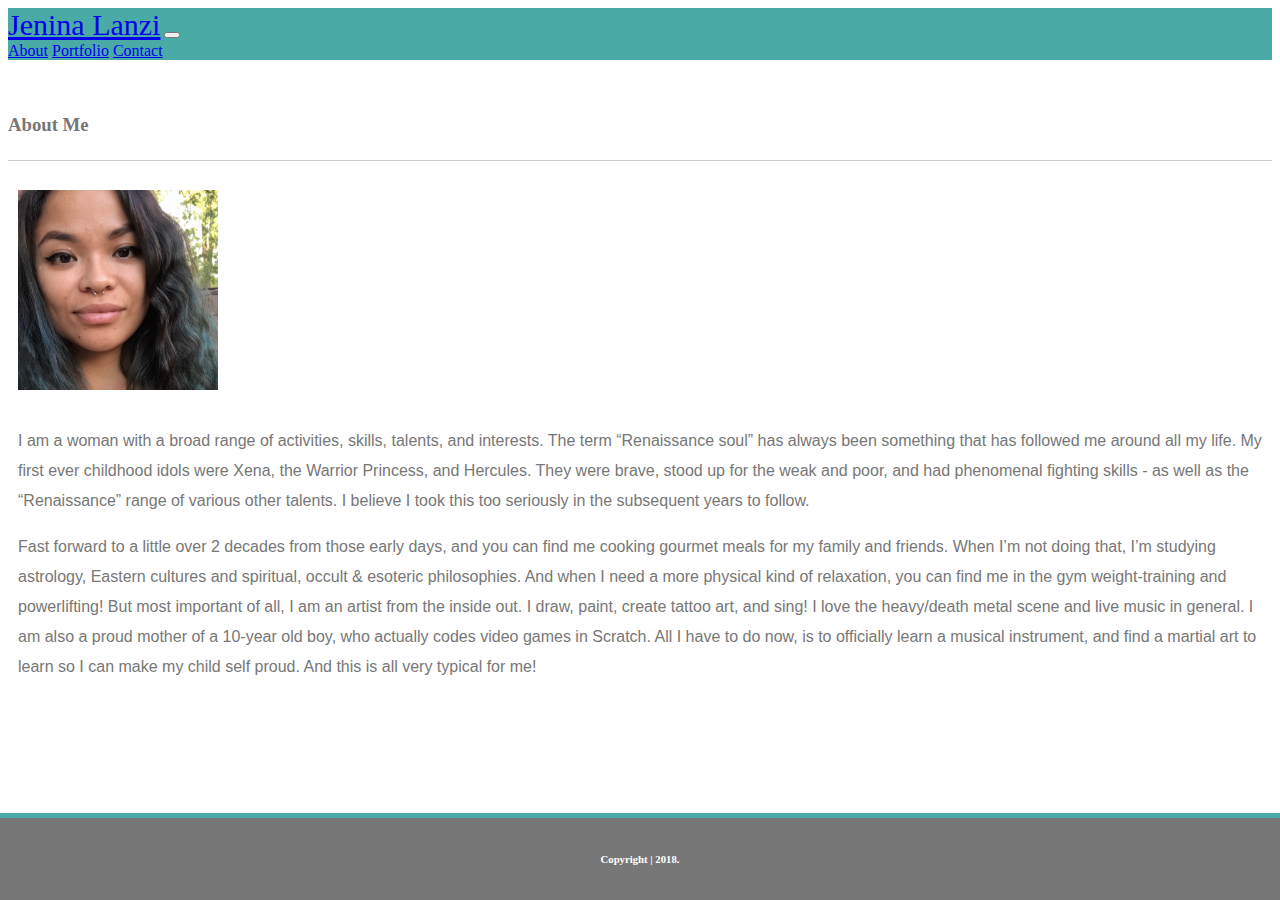
<file: index.html>
<!DOCTYPE html>
<html lang="en">
<head>
    <meta charset="UTF-8">
    <meta name="viewport" content="width=device-width, initial-scale=1.0">
    <meta http-equiv="X-UA-Compatible" content="ie=edge">
    <link rel="stylesheet" href="https://stackpath.bootstrapcdn.com/bootstrap/4.1.3/css/bootstrap.min.css" integrity="sha384-MCw98/SFnGE8fJT3GXwEOngsV7Zt27NXFoaoApmYm81iuXoPkFOJwJ8ERdknLPMO" crossorigin="anonymous">
    <link rel="stylesheet" href="assets/css/style.css">
    <title>About | Jenina Lanzi</title>
</head>
<body>

    <!--This is the code for the navbar.-->

    <nav class="navbar navbar-expand-md navbar-expand-lg navbar-dark">
            <a class="navbar-brand" href="index.html">Jenina Lanzi</a>
            <button class="navbar-toggler" type="button" data-toggle="collapse" data-target="#navbarNavAltMarkup" aria-controls="navbarNavAltMarkup" aria-expanded="false" aria-label="Toggle navigation">
              <span class="navbar-toggler-icon"></span>
            </button>
            <div class="collapse navbar-collapse" id="navbarNavAltMarkup">
              <div class="navbar-nav">
                <a class="nav-item nav-link active" href="index.html">About</a>
                <a class="nav-item nav-link" href="portfolio.html">Portfolio</a>
                <a class="nav-item nav-link" href="contact.html">Contact</a>
              </div>
            </div>
    </nav>
    

    
    <!-- This is the code for the containers.-->

    
    <div class="container">
       
        <div class="row">
            <div class="col-md-1">
                <!--This is blank.-->
            </div>

            <div class="col-md-10 col-xs-12">
                <h3>About Me</h3>
            </div>

            <div class="col-md-1">
                <!--This is blank.-->
            </div>
        </div>

        <div class="row">
            <div class="col-md-1">
                <!--This is blank.-->
            </div>

            <div class="col-md-10 col-xs-12">
                <div class="container-fluid">
                    <div class="row">
                        <div class="col-md-12 col-xs-12">
                            <img class="img responsive float-left" id="imgbio" src="assets/images/about.jpg">
                            <p>I am a woman with a broad range of activities, skills, talents, and interests. The term “Renaissance soul” has always been something that has followed me around all my life. My first ever childhood idols were Xena, the Warrior Princess, and Hercules. They were brave, stood up for the weak and poor, and had phenomenal fighting skills - as well as the “Renaissance” range of various other talents. I believe I took this too seriously in the subsequent years to follow.</p>
                            <p>Fast forward to a little over 2 decades from those early days, and you can find me cooking gourmet meals for my family and friends. When I’m not doing that, I’m studying astrology, Eastern cultures and spiritual, occult & esoteric philosophies. And when I need a more physical kind of relaxation, you can find me in the gym weight-training and powerlifting! But most important of all, I am an artist from the inside out. I draw, paint, create tattoo art, and sing! I love the heavy/death metal scene and live music in general. I am also a proud mother of a 10-year old boy, who actually codes video games in Scratch. All I have to do now, is to officially learn a musical instrument, and find a martial art to learn so I can make my child self proud. And this is all very typical for me!</p>
                        </div>
                    </div>
                </div>
            </div>

            <div class="col-md-1">
                <!--This is blank.-->
            </div>
        </div>

    </div>


    <footer>
        <h6>Copyright | 2018.</h6>
    </footer>

    <script src="https://stackpath.bootstrapcdn.com/bootstrap/4.1.3/js/bootstrap.min.js" integrity="sha384-ChfqqxuZUCnJSK3+MXmPNIyE6ZbWh2IMqE241rYiqJxyMiZ6OW/JmZQ5stwEULTy" crossorigin="anonymous"></script>
    <script src="https://code.jquery.com/jquery-3.3.1.slim.min.js"></script>
    <script src="https://cdnjs.cloudflare.com/ajax/libs/popper.js/1.14.3/umd/popper.min.js"></script>
    <script src="https://stackpath.bootstrapcdn.com/bootstrap/4.1.3/js/bootstrap.min.js"></script>
</body>
</html>
</file>
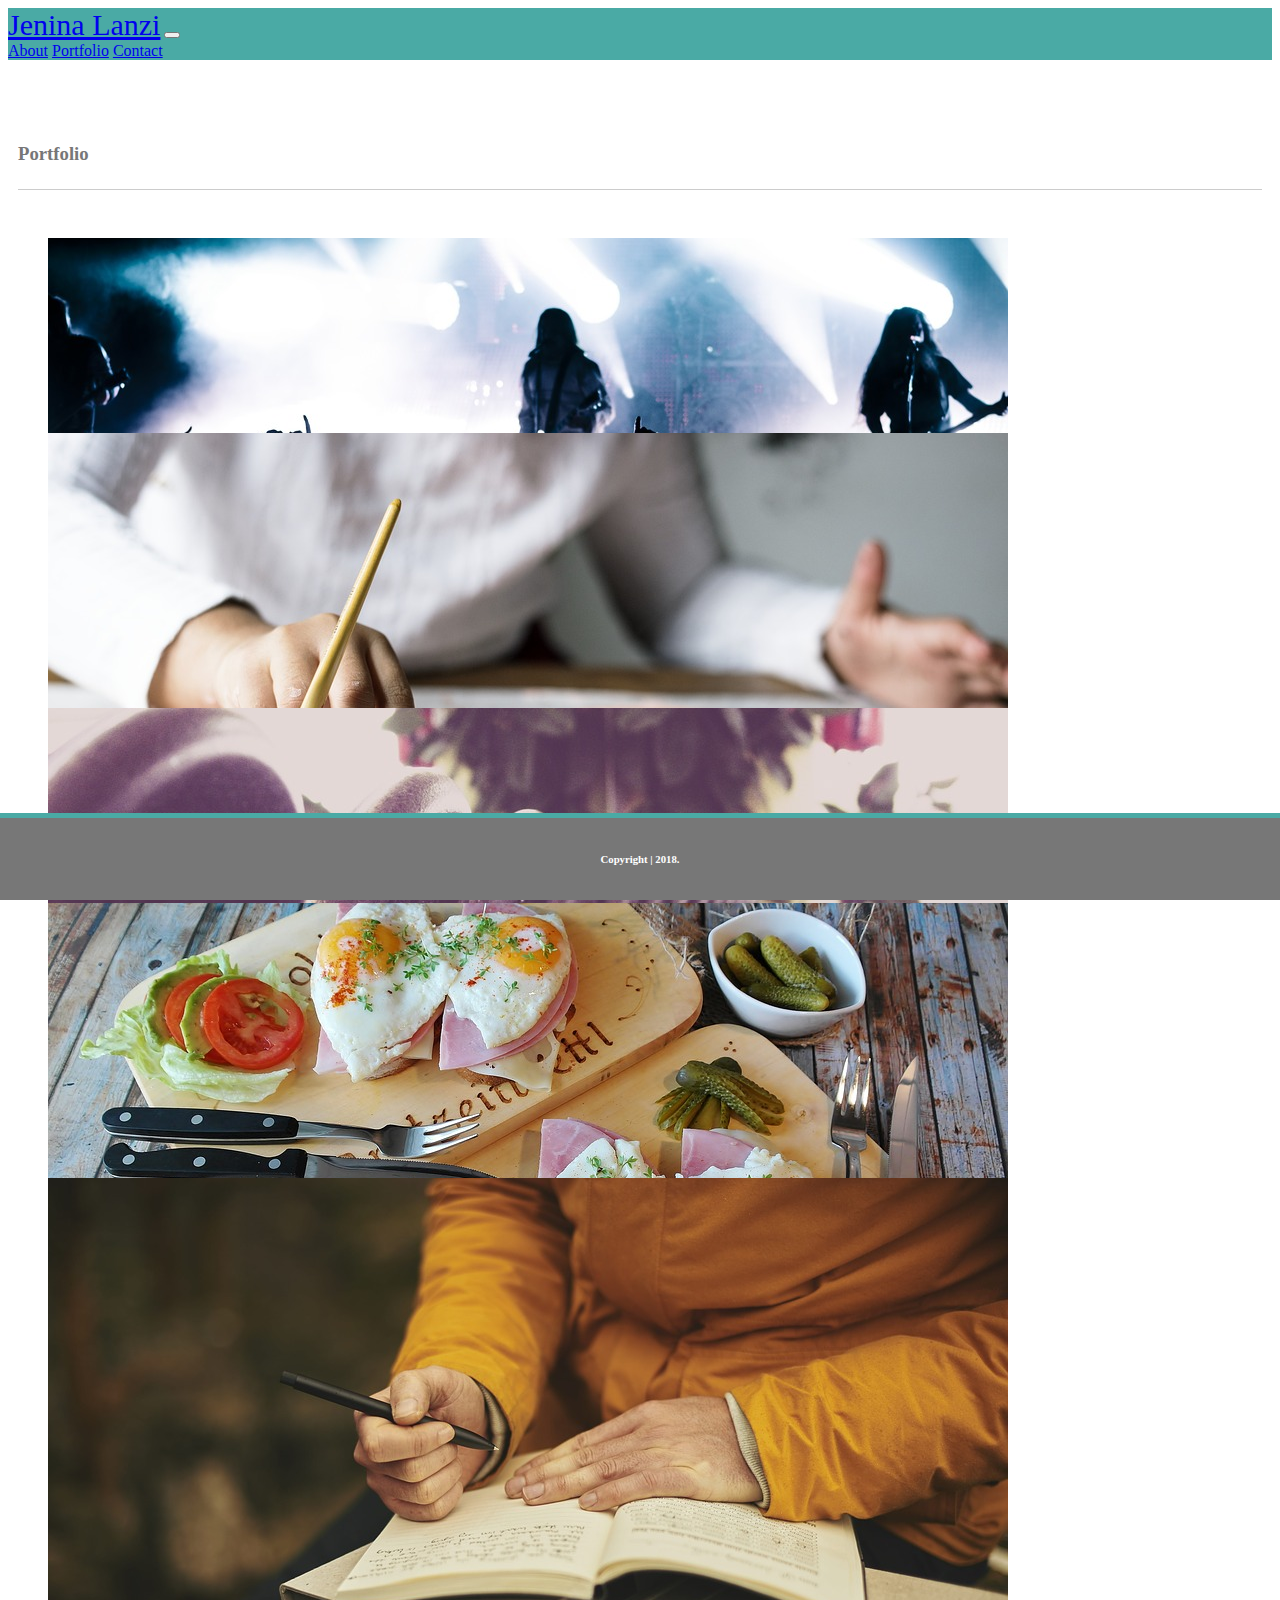
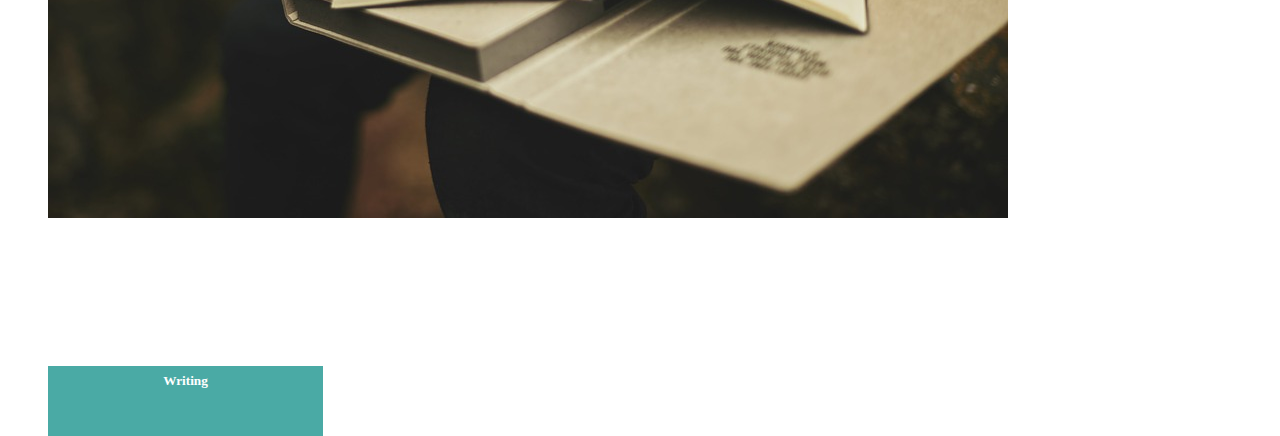
<file: portfolio.html>
<!DOCTYPE html>
<html lang="en">
<head>
    <meta charset="UTF-8">
    <meta name="viewport" content="width=device-width, initial-scale=1.0">
    <meta http-equiv="X-UA-Compatible" content="ie=edge">
    <link rel="stylesheet" href="https://stackpath.bootstrapcdn.com/bootstrap/4.1.3/css/bootstrap.min.css" integrity="sha384-MCw98/SFnGE8fJT3GXwEOngsV7Zt27NXFoaoApmYm81iuXoPkFOJwJ8ERdknLPMO" crossorigin="anonymous">
    <link rel="stylesheet" href="assets/css/style.css">
    <title>Portfolio | Jenina Lanzi</title>
</head>
<body>

    <!--This is the code for the navbar.-->

    <nav class="navbar navbar-expand-md navbar-expand-lg navbar-dark">
            <a class="navbar-brand" href="index.html">Jenina Lanzi</a>
            <button class="navbar-toggler" type="button" data-toggle="collapse" data-target="#navbarNavAltMarkup" aria-controls="navbarNavAltMarkup" aria-expanded="false" aria-label="Toggle navigation">
              <span class="navbar-toggler-icon"></span>
            </button>
            <div class="collapse navbar-collapse" id="navbarNavAltMarkup">
              <div class="navbar-nav">
                <a class="nav-item nav-link" href="index.html">About</a>
                <a class="nav-item nav-link active" href="portfolio.html">Portfolio</a>
                <a class="nav-item nav-link" href="contact.html">Contact</a>
              </div>
            </div>
    </nav>
    

    
    <!-- This is the code for the containers.-->

    
    <div class="container-fluid">
       
        <!--Row with Header!-->

        <div class="row">
            <div class="col-md-1">
                <!--This is blank.-->
            </div>

            <div class="col-md-10 col-xs-12">
                <h3>Portfolio</h3>
            </div>

            <div class="col-md-1">
                <!--This is blank.-->
            </div>
        </div>

        <!--Row with Content!-->

        <div class="row">
            <div class="col-md-1">
                <!--This is blank.-->
            </div>

            <div class="col-md-10 col-xs-12">
                
                <!--SUBROW #1-->
                <div class="container-fluid">
                    <div class="row">
                        <div class="gallery col-md-4 col-sm-6 col-xs-12">
                            <!--Image 1 goes here!-->
                            <div class="card card-portfolio bg-dark text-white">
                                <img class="card-img img-responsive" src="assets/images/music.jpg" alt="Music">
                                    <div class="card-img-overlay">
                                        <h5 class="card-title">Music</h5>
                                    </div>
                            </div>
                        </div>

                        <div class="gallery col-md-4 col-sm-6 col-xs-12">
                            <!--Image 2 goes here!-->
                            <div class="card card-portfolio bg-dark text-white">
                                <img class="card-img img-responsive" src="assets/images/art.jpg" alt="Art">
                                    <div class="card-img-overlay">
                                        <h5 class="card-title">Art</h5>
                                    </div>
                            </div>
                        </div>

                        <div class="col-md-4 col-sm-6 col-xs-12">
                            <!--This is blank.-->
                        </div>
                    </div>
                </div>

                <!--SUBROW #2-->
                <div class="container-fluid">
                        <div class="row">
                            <div class="gallery col-md-4 col-sm-6 col-xs-12">
                                <!--Image 3 goes here!-->
                                <div class="card card-portfolio bg-dark text-white">
                                    <img class="card-img img-responsive" src="assets/images/fitness.jpg" alt="Fitness">
                                        <div class="card-img-overlay">
                                            <h5 class="card-title">Fitness</h5>
                                        </div>
                                </div>
                            </div>
    
                            <div class="gallery col-md-4 col-sm-6 col-xs-12">
                                <!--Image 4 goes here!-->
                                <div class="card card-portfolio bg-dark text-white">
                                    <img class="card-img img-responsive" src="assets/images/cooking.jpg" alt="Cooking">
                                        <div class="card-img-overlay">
                                            <h5 class="card-title">Cooking</h5>
                                        </div>
                                </div>
                            </div>
    
                            <div class="col-md-4 col-sm-6 col-xs-12">
                                <!--This is blank.-->
                            </div>
                        </div>
                </div>

                <!--SUBROW #3-->
                <div class="container-fluid">
                        <div class="row">
                            <div class="gallery col-md-4 col-sm-6 col-xs-12">
                                <!--Image 5 goes here!-->
                                <div class="card card-portfolio bg-dark text-white">
                                    <img class="card-img img-responsive" src="assets/images/writing.jpg" alt="Writing">
                                        <div class="card-img-overlay">
                                            <h5 class="card-title">Writing</h5>
                                        </div>
                                </div>
                            </div>
    
                            <div class="gallery col-md-4 col-sm-6 col-xs-12">
                                <!--This is blank.-->
                            </div>
    
                            <div class="col-md-4 col-sm-6 col-xs-12">
                                <!--This is blank.-->
                            </div>
                        </div>
                </div>

                

                
            </div>

            <div class="col-md-1">
                <!--This is blank.-->
            </div>
        </div>

    </div>


    <footer>
        <h6>Copyright | 2018.</h6>
    </footer>

    <script src="https://stackpath.bootstrapcdn.com/bootstrap/4.1.3/js/bootstrap.min.js" integrity="sha384-ChfqqxuZUCnJSK3+MXmPNIyE6ZbWh2IMqE241rYiqJxyMiZ6OW/JmZQ5stwEULTy" crossorigin="anonymous"></script>
    <script src="https://code.jquery.com/jquery-3.3.1.slim.min.js"></script>
    <script src="https://cdnjs.cloudflare.com/ajax/libs/popper.js/1.14.3/umd/popper.min.js"></script>
    <script src="https://stackpath.bootstrapcdn.com/bootstrap/4.1.3/js/bootstrap.min.js"></script>
</body>
</html>
</file>
<file: assets/css/style.css>
.container-fluid, .main-section {
    background-color: #ffffff;
    color: #777777;
    margin: auto auto 40px;
    padding: 10px;
    font-family: Arial, Helvetica, sans-serif;
    line-height: 30px;
}

h3 {
    color: #777777;
    font-family: Georgia, 'Times New Roman', Times, serif;
    line-height: 70px;
    border-bottom: 1px solid #cccccc;
}

footer {
    background-color: #777777;
    border-top: 5px solid #4aaaa5;
    color: #ffffff;
    padding: 10px;
    text-align: center;
    position: fixed;
    bottom: 0px;
    right: 0px;
    left: 0px;
}

.main-section {
    border: 1px solid #ffffff;
}

.gallery {
    margin: 20px;
}

.navbar {
    background-color: #4aaaa5;
    margin: auto auto 30px;
}

.navbar-brand {
    font-size: 30px;
    text-decoration: bold;
    font-family: Georgia, 'Times New Roman', Times, serif;
}

#imgbio {
    width: 200px;
    height: 200px;
    word-wrap: break-word;
    margin: 0 10px 10px 0;
}

.card-portfolio {
    width: 275px;
    height: 175px;
    border: none;
}



.card-img-overlay {
    background-color: #4aaaa5;
    color: #ffffff;
    height: 40%;
    margin-top: 50%;  
    text-align: center;
    font-family: Georgia, 'Times New Roman', Times, serif;
}

.btn {
    background-color: #4aaaa5;
}
</file>
